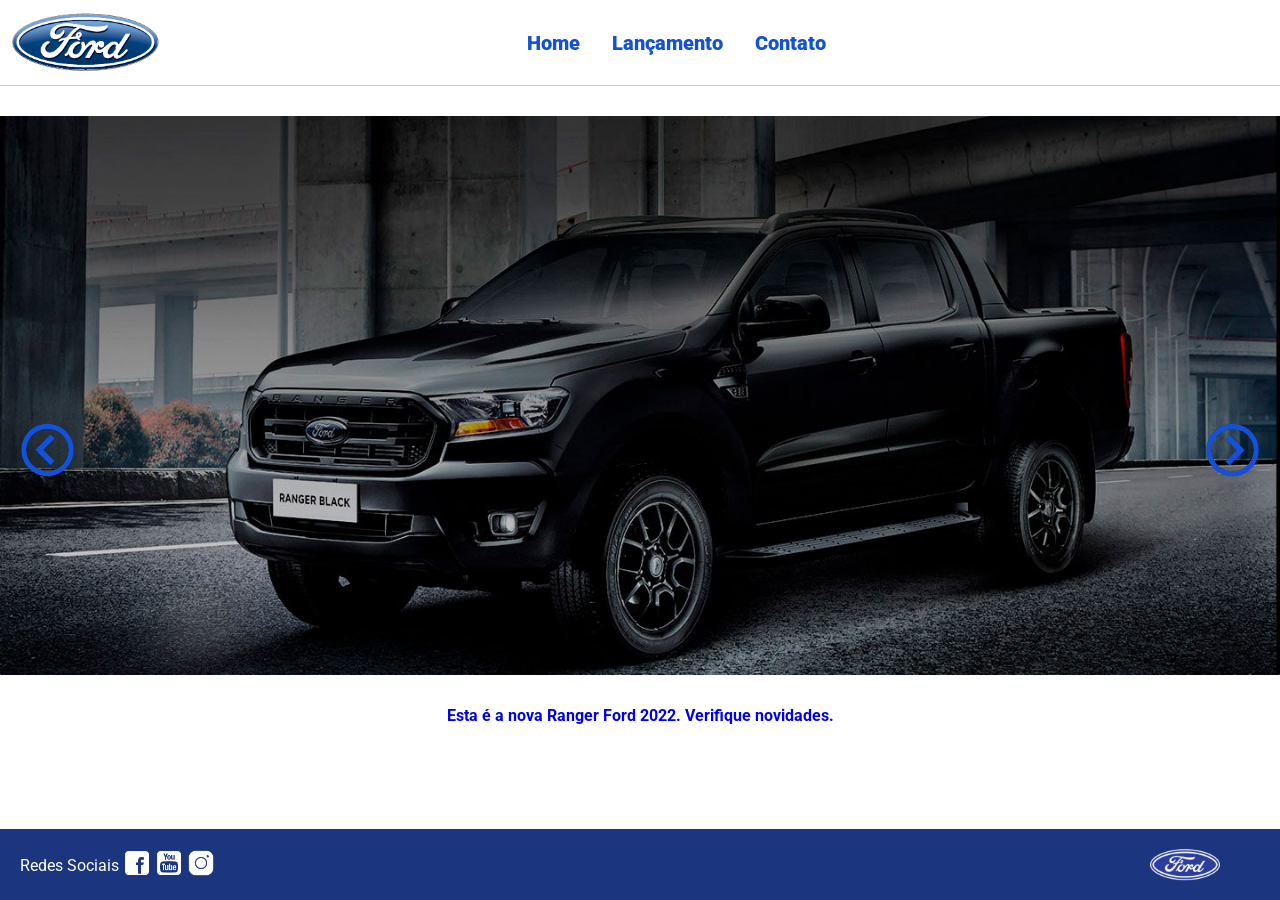
<file: index.html>
<!DOCTYPE html>
<html lang="pt-br">
<head>
    <meta charset="UTF-8">
    <meta http-equiv="X-UA-Compatible" content="IE=edge">
    <meta name="viewport" content="width=device-width, initial-scale=1.0">
    <title>Ford</title>    
    <link href="css/reset.css" rel="stylesheet">
    <link href="css/style.css" rel="stylesheet">
    <script src="js/carousel.js"></script>
</head>
<body>
    <header>       
        <div>
            <img src="img/logo-ford-256.png" width="150" class="logo" />
        </div>
        <nav>
            <ul>
                <li>
                    <a href="index.html">Home</a>
                </li>
                <li>
                    <a href="lancamento.html">Lançamento</a>
                </li>
                <li>
                    <a href="contato.html">Contato</a>
                </li>
            </ul>
        </nav>

    </header>
    <main>
        <button type="button" class="carousel-botao btesquerda">
            <img src="img/btesquerda.png" alt="botão da esquerda">
        </button>

        <button type="button" class="carousel-botao btdireita">
            <img src="img/btdireita.png" alt="botão da direita">
        </button>

        <div id="carousel">
        </div>
        <div id="carousel-title">
        </div>
        <script>
             //insert each image on carousel
            carouselArr.push(new Carousel("img/imagem_1.jpg","Esta é a nova Ranger Ford 2022. Verifique novidades.","lancamento.html"));
            carouselArr.push(new Carousel("img/imagem_2.jpg","Ford a nossa história","#"));
            carouselArr.push(new Carousel("img/imagem_3.jpg","Nova Ford Bronco Sport 2022","lancamento.html"));
            Carousel.Start(carouselArr);
        </script>
    </main>
    <footer>
        <nav id="social">
            <ul>
                <li><span class="redesociais">Redes Sociais</span></li>
                <li><a href="#" title="Facebook"><img src="img/facebook-50.png"></a></li>
                <li><a href="#" title="YouTube"><img src="img/youtube-squared-50.png"></a></li>
                <li><a href="#" title="Instagram"><img src="img/instagram-logo-50.png"></a></li>
            </ul>
        </nav>
        <div>
           <img src="img/ford-96.png" width="70"  />
        </div>
    </footer>    
</body>
</html>
</file>
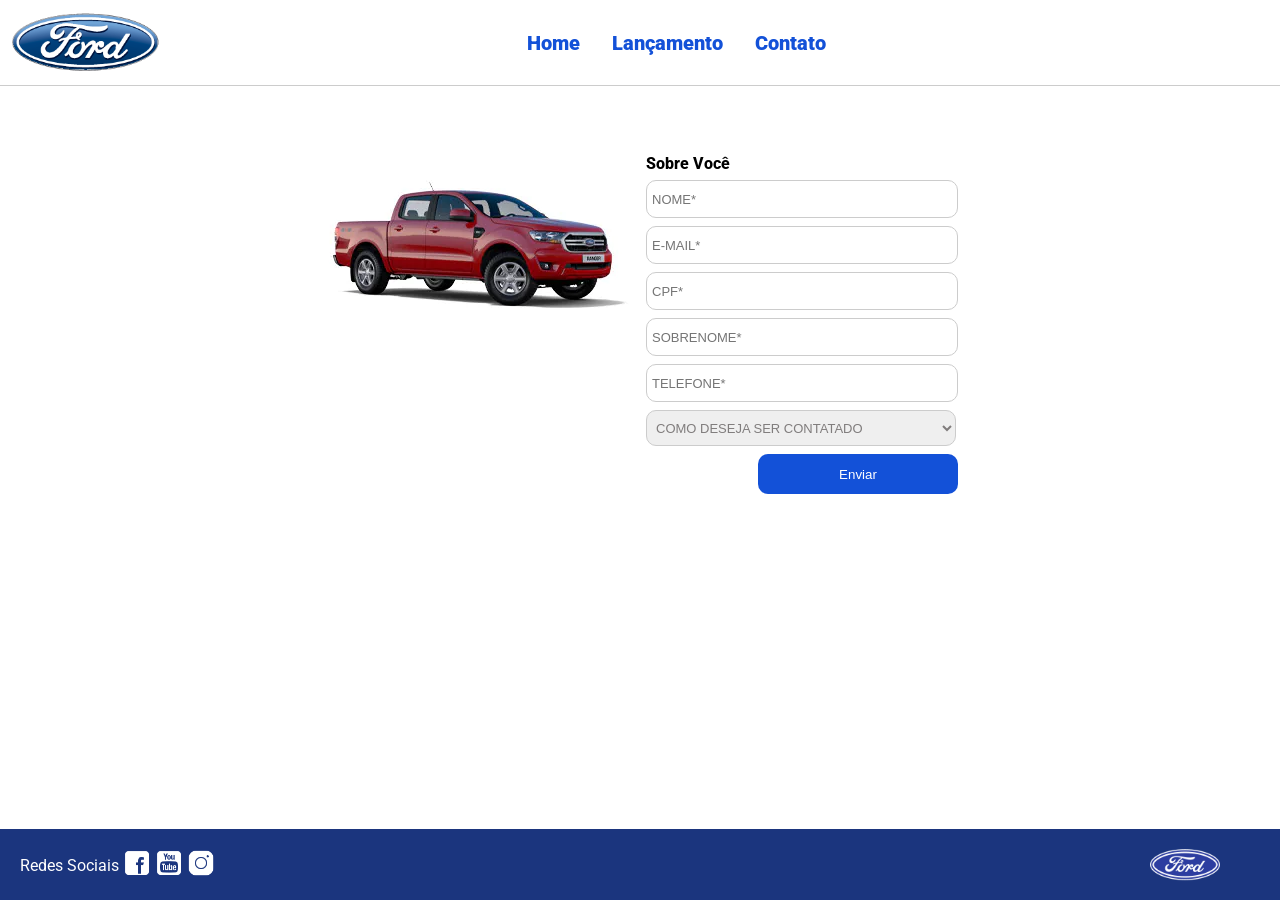
<file: contato.html>
<!DOCTYPE html>
<html lang="pt-br">
<head>
    <meta charset="UTF-8">
    <meta http-equiv="X-UA-Compatible" content="IE=edge">
    <meta name="viewport" content="width=device-width, initial-scale=1.0">
    <title>Ford</title>    
    <link href="css/reset.css" rel="stylesheet">
    <link href="css/style.css" rel="stylesheet">
    <link href="css/form.css" rel="stylesheet">
    <script src="js/form.js"></script>
</head>
<body>
    <header>       
        <div>
            <img src="img/logo-ford-256.png" width="150" class="logo" />
        </div>
        <nav>
            <ul>
                <li>
                    <a href="index.html">Home</a>
                </li>
                <li>
                    <a href="lancamento.html">Lançamento</a>
                </li>
                <li>
                    <a href="contato.html">Contato</a>
                </li>
            </ul>
        </nav>

    </header>
    <main>
        <div class="forms">
            <div>
                <img src="img/xls 2.2 diesel.jpg">
            </div>
            <div>
                <h2 class="titulo">Sobre Você</h2>
            <form onsubmit="Enviar(event, this);">
                <input type="text" id="nomeid" name="nome" placeholder="NOME*" class="fordform" required>
                <input type="text" name="email" placeholder="E-MAIL*" class="fordform" required>
                <input type="text" name="cpf" placeholder="CPF*" class="fordform" required>
                <input type="text" name="sobrenome" placeholder="SOBRENOME*" class="fordform" required>
                <input type="text" name="telefone" placeholder="TELEFONE*" class="fordform" required>
                <select name="contato" class="fordform" required>
                    <option selected>COMO DESEJA SER CONTATADO</option>
                    <option>TELEFONE</option>
                    <option>E-MAIL</option>
                </select>
            <button type="submit">Enviar</button>
            </form>
            </div>
        </div>
    </main>
    <footer>
        <nav id="social">
            <ul>
                <li><span class="redesociais">Redes Sociais</span></li>
                <li><a href="#" title="Facebook"><img src="img/facebook-50.png"></a></li>
                <li><a href="#" title="YouTube"><img src="img/youtube-squared-50.png"></a></li>
                <li><a href="#" title="Instagram"><img src="img/instagram-logo-50.png"></a></li>
            </ul>
        </nav>
        <div>
           <img src="img/ford-96.png" width="70"  />
        </div>
    </footer>    
</body>
</html>
</file>
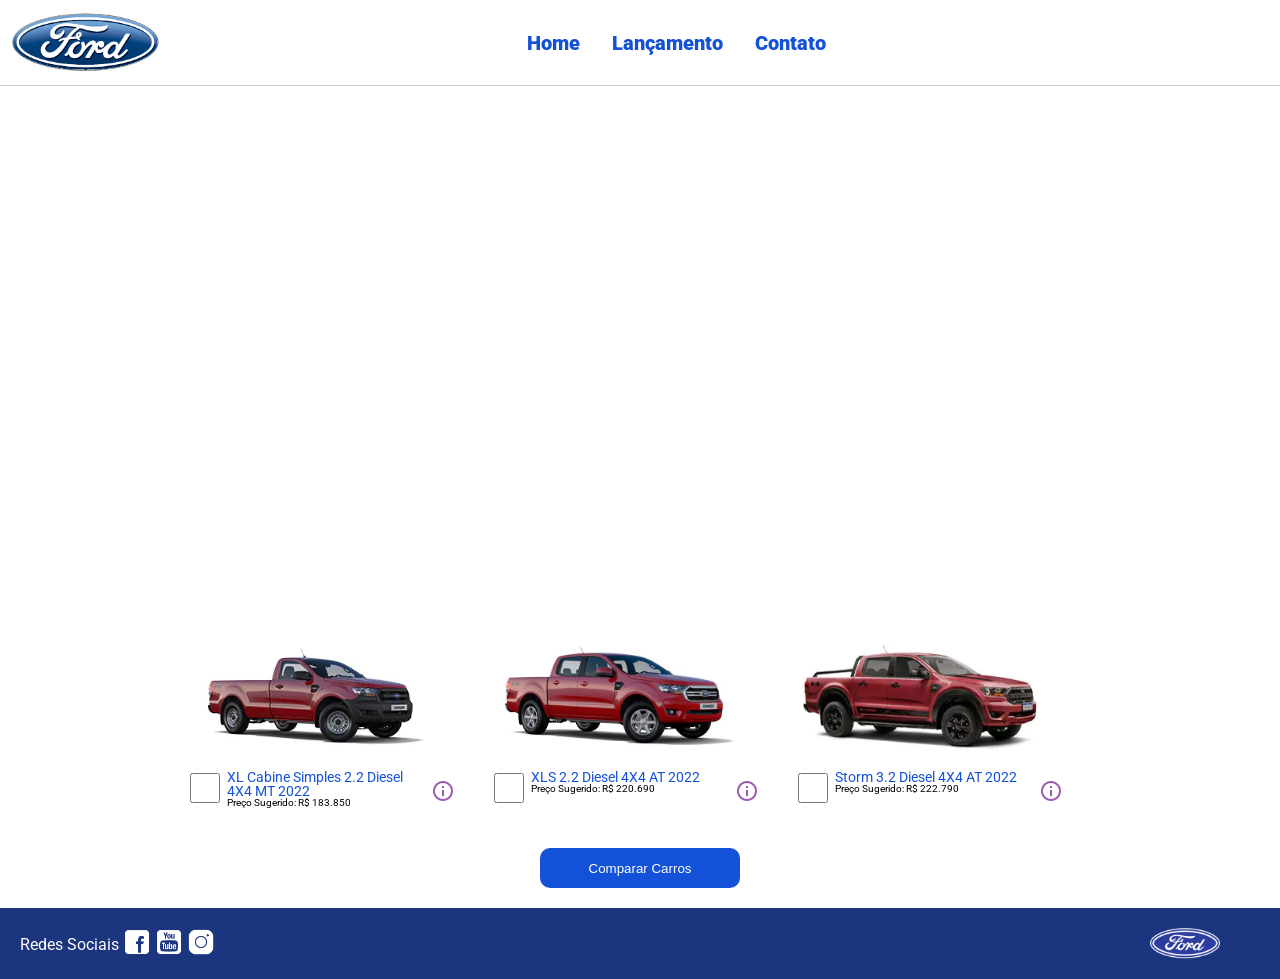
<file: lancamento.html>
<!DOCTYPE html>
<html lang="pt-br">
<head>
    <meta charset="UTF-8">
    <meta http-equiv="X-UA-Compatible" content="IE=edge">
    <meta name="viewport" content="width=device-width, initial-scale=1.0">
    <title>Ford</title>    
    <link href="css/reset.css" rel="stylesheet">
    <link href="css/style.css" rel="stylesheet">
    <link href="css/lancamento.css" rel="stylesheet">
    <script src="js/compare.js"></script>
</head>
<body>
    <header>       
        <div>
            <img src="img/logo-ford-256.png" width="150" class="logo" />
        </div>
        <nav>
            <ul>
                <li>
                    <a href="index.html">Home</a>
                </li>
                <li>
                    <a href="lancamento.html">Lançamento</a>
                </li>
                <li>
                    <a href="contato.html">Contato</a>
                </li>
            </ul>
        </nav>

    </header>
    <main>
        <div>
            <iframe style = "display: block; margin-bottom: 30px; margin-left: auto; margin-right: auto; width: 100%;
            height: 500px;" src="https://www.youtube-nocookie.com/embed/vQsryuNmsL0?controls=0&autoplay=1&modestbranding=0&loop=1&mute=1&rel=0&hd=1" title="YouTube video player" frameborder="0" allow="accelerometer; autoplay; clipboard-write; encrypted-media; gyroscope; picture-in-picture" allowfullscreen></iframe>
        </div>
        <div>
            <ul class="modelcars">
                <li> 
                    <img src="img/XL Cabine.jpg" class="photocar">
                    <div class="infocar">
                        <div>
                            <input type="checkbox" value="car1" class="checkbox" onchange="SetCarToCompare(this, new Car('XL Cabine Simples 2.2 Diesel 4X4 MT 2022', 183850, 511, 1821, 232, 1234, 2.2, 160, 1420, 'Aço Estampado 16', 'img/XL Cabine.jpg'));">
                        </div>
                        <div class="info">
                            <span class="textmodel">XL Cabine Simples 2.2 Diesel 4X4 MT 2022</span>
                            <span class="textprice">Preço Sugerido: R$ 183.850</span>
                        </div>
                        <div>
                            <img src="img/info.png">
                        </div>
                    </div>
                </li>
                <li>
                    <img src="img/xls 2.2 diesel.jpg" class="photocar">
                    <div class="infocar">
                        <div>
                            <input type="checkbox" value="car1" class="checkbox" onchange="SetCarToCompare(this, new Car('XLS 2.2 Diesel 4X4 AT 2022', 220690, 511, 1821, 232, 1076, 2.2, 160, 1180, 'Aço Estampado 16', 'img/xls 2.2 diesel.jpg'));">
                        </div>
                        <div class="info">
                            <span class="textmodel">XLS 2.2 Diesel 4X4 AT 2022</span>
                            <span class="textprice">Preço Sugerido: R$ 220.690</span>
                        </div>
                        <div>
                            <img src="img/info.png">
                        </div>
                    </div>
                </li>
                <li>
                    <img src="img/storm.jpg" class="photocar">
                    <div class="infocar">
                        <div>
                            <input type="checkbox" value="car1" class="checkbox" onchange="SetCarToCompare(this, new Car('Storm 3.2 Diesel 4X4 AT 2022', 222790, 511, 1821, 232, 1040, 3.2, 200, 1180, 'Liga Leve 17', 'img/storm.jpg'));">
                        </div>
                        <div class="info">
                            <span class="textmodel">Storm 3.2 Diesel 4X4 AT 2022</span>
                            <span class="textprice">Preço Sugerido: R$ 222.790</span>
                        </div>
                        <div>
                            <img src="img/info.png">
                        </div>
                    </div>
                </li>
            </ul>
        </div>
        <div style="text-align: center;padding-bottom: 20px;">
            <button type="button" style="height: 40px; width: 200px;" onclick="ShowCompare()">Comparar Carros</button>
        </div> 
    </main>
    <footer>
        <nav id="social">
            <ul>
                <li><span class="redesociais">Redes Sociais</span></li>
                <li><a href="#" title="Facebook"><img src="img/facebook-50.png"></a></li>
                <li><a href="#" title="YouTube"><img src="img/youtube-squared-50.png"></a></li>
                <li><a href="#" title="Instagram"><img src="img/instagram-logo-50.png"></a></li>
            </ul>
        </nav>
        <div>
           <img src="img/ford-96.png" width="70"  />
        </div>
    </footer> 
    <div id="compare">
        <table>
            <tbody>
            <tr >
            <td>&nbsp;</td>
            <td id="compare_image_0"></td>
            <td id="compare_image_1"></td>
            </tr>
            <tr >
            <td>Modelo</td>
            <td id="compare_modelo_0"></td>
            <td id="compare_modelo_1"></td>
            </tr>
            <tr >
            <td>Altura da ca&ccedil;amba (mm)</td>
            <td id="compare_alturacacamba_0"></td>
            <td id="compare_alturacacamba_1"></td>
            </tr>
            <tr >
            <td >Altura do ve&iacute;culo (mm)</td>
            <td id="compare_alturaveiculo_0"></td>
            <td id="compare_alturaveiculo_1"></td>
            </tr>
            <tr>
            <td>Altura livre do solo (mm)</td>
            <td id="compare_alturasolo_0"></td>
            <td id="compare_alturasolo_1"></td>
            </tr>
            <tr >
            <td >Capacidade de carga (Kg)</td>
            <td id="compare_capacidadecarga_0"></td>
            <td id="compare_capacidadecarga_1"></td>
            </tr>
            <tr >
            <td >Motor</td>
            <td id="compare_motor_0"></td>
            <td id="compare_motor_1"></td>
            </tr>
            <tr >
            <td >Pot&ecirc;ncia (cv)</td>
            <td id="compare_potencia_0"></td>
            <td id="compare_potencia_1"></td>
            </tr>
            <tr >
            <td >Volume de ca&ccedil;amba (L)</td>
            <td id="compare_volumecacamba_0"></td>
            <td id="compare_volumecacamba_1"></td>
            </tr>
            <tr >
            <td >Roda</td>
            <td id="compare_roda_0"></td>
            <td id="compare_roda_1"></td>
            </tr>
            <tr >
            <td >Pre&ccedil;o</td>
            <td id="compare_preco_0"></td>
            <td id="compare_preco_1"></td>
            </tr>
            </tbody>
            
        </table>
        <div style="text-align: center;padding-bottom: 20px;">
               <button class="btn-fechar" onclick="HideCompare()">&times;</button>
        </div> 
    </div>   
</body>
</html>
</file>
<file: css/style.css>
@import url('https://fonts.googleapis.com/css2?family=Roboto:wght@300&display=swap');

body {
    background: #FFFFFF;
    height: 100%;
    font-family: 'Roboto', sans-serif;
}

html {
    height: 100%;
}

.carousel-botao {
    position: absolute;
    top: 50%;
    transform: translateY(-50%);
    background: transparent;
    border: none;
    z-index: 10;
    width: 65px;
    height: 65px;
    padding: 0;
}

.carousel-botao:hover {
    background-color: #FFFFFF;
    opacity: 50%;
    color: inherit;
    border-radius: 50%;
}

.carousel-botao img {
    width: 100%;
    height: 100%;
    display: block;
}

.btesquerda {
    left: 15px;
    transform: translateY(-50%);
}

.btdireita {
    right: 15px;
}

div#carousel {
    width: 100%;         
    max-width: auto;   
    height: auto;  
    margin: 0 auto;     
}

div#carousel img {
    width: 100%;
    height: 100%;
    border-radius: 1px;
    transition: opacity 0.5s ease-in-out;
    padding-top: 20px;
}

div#carousel-title a {
    text-decoration: none;
}

div#carousel-title  {
    display: block;
    text-align: center;
    margin-top: 30px;
    margin-bottom: 10px;
    font-weight: bold;
}

header ul {
    text-align: center;
    margin-left: auto;
    margin-right: auto;
    display: block;
}

ul {
	display: inline-block;
}

header {
    background: #FFFFFF;
    border-bottom: 1px solid #ccc;
    margin-bottom: 10px;
    padding: 10px;
}

header div {
    display: inline;
    vertical-align: middle;
}

header nav {
    display: inline-block;
    vertical-align: middle;
    width: 80vw;
}

header nav a {
    color: #1351d8;
    font-size: 20px;
    text-decoration: none;
    font-weight: 900;
    margin-left: 14px;
    margin-right: 14px;
}

header nav a:hover {
    color: #1b357e;
    text-decoration: none;
    font-weight: 900;
}

nav li {
    display: inline;
    list-style: none;
}

main {
    min-height: calc(100% - 167px);
}

nav#social {
    display: inline;
    width: 80%;
}

nav#social ul img {
    width: 28px;
}

span.redesociais {
    color: #ffffff;
    vertical-align: super;
}

footer {
    background: #1B357E;
    padding: 20px;
}

footer div {
    display: inline;
    float: right;
    margin-right: 40px;
}

button:hover {
    background: #1b357e;
}

button {
    background: #1351d8;
    color: #fff;
    border: 0px;
    border-radius: 10px;
}
</file>
<file: css/form.css>
.fordform {
    display: block;
    width: 300px;
    border: 1px solid #cccccc;
    border-radius: 10px;
    height: 26px;
    margin: 8px;
    font-size: 13px;
    padding: 5px;
}

select.fordform {
    width: 310px;
    height: 36px;
    color: #807d7d;
}

input:focus-visible {
    outline: none;
}

select:focus-visible {
    outline: none;
}

main div {
    display: inline-block;
    vertical-align: top;
    text-align: left;
    padding-top: 30px;
    padding-bottom: 30px;
}

.forms {
    display: block;
    text-align: center;
}

h2 {
    text-align: left;
    font-weight: 800;
}


button {
    width: 200px;
    height: 40px;
    margin-right: 8px;
    float: right;
}

.titulo {
    margin-left: 8px;
}
</file>
<file: css/lancamento.css>
ul.modelcars {
    display: block;
    text-align: center;
    margin-bottom: 40px;
}

ul.modelcars li {
    display: inline-block;
    text-align: left;
    width: 300px;
    vertical-align: top;
}

img.photocar {
    display: block;
    width: 250px;
}

.checkbox {
    width: 30px;
    height: 30px;
    border: 1px solid #1b357e;
}

.infocar div {
    display: inline-block;
}

.info {
    width: 200px;
    vertical-align: top;
}

.textmodel {
    display: block;
    text-align: left;
    font-size: 14px;
    color: #1351d8;
    
}
.textprice {
    display: block;
    text-align: left;
    font-size: 10px;
}

table {
    border-collapse: collapse;
    width: 80%;
    margin-left: auto;
    margin-right: auto;
    margin-top: 2vh;
    margin-bottom: 10px;
  }
  
  th, td {
    text-align: left;
    padding: 8px;
  }

  td:nth-child(1) {  
    font-weight: 700;
    width: 40%;
  }

  tr:nth-child(even) {background-color: #f2f2f2;}

div#compare {
    position: absolute;
    display: none;
    width: 50vw;
    max-width: 800px;
    min-width: 400px;
    height: 80vh;
    max-height: 600px;
    min-height: 350px;
    background: #fff;
    top: calc(100vh - 80%);
    left: 25vw;
    border-radius: 10px;
    padding: 10px;
    -webkit-box-shadow: 1px 1px 6px 0px rgb(0 0 0 / 34%);
    box-shadow: 1px 1px 6px 0px rgb(0 0 0 / 34%);
}

div#compare table {
    width: 100%;
    border-collapse: collapse;
    margin-bottom: 20px;
}

div#compare th,
div#compare td {
    padding: 12px 10px;
    text-align: left;
    font-size: 14px;
    color: #333;
    border-bottom: 1px solid #eee;
}

div#compare tr:nth-child(even) {
    background-color: #f9f9f9;
}

div#compare img{
    max-height: 70px;
    max-width: 120px;
    object-fit: contain;
    display: block;
    margin: 0 auto;
}

div#compare button {
    background-color: #e15a6b;
    color: white;
    border: none;
    border-radius: 6px;
    font-weight: bold;
    cursor: pointer;
    transition: background 0.2s;
}

div#compare button:hover {
    background-color: #c54855;
}

.btn-fechar {
    position: absolute;
    top: 15px;
    left: 15px;
    width: 45px;
    height: 45px;
    border: none;
    border-radius: 12px;
    background-color: #e15a6b;
    color: #ffffff;
    font-size: 36px;
    line-height: 1;
    cursor: pointer;
    display: flex;
    align-items: center;
    justify-content: center;
    box-shadow: 0 6px 15px rgba(225, 90, 107, 0.4), inset 0 2px 4px rgba(255, 255, 255, 0.3);
    transition: all 0.2s ease;
}
</file>
